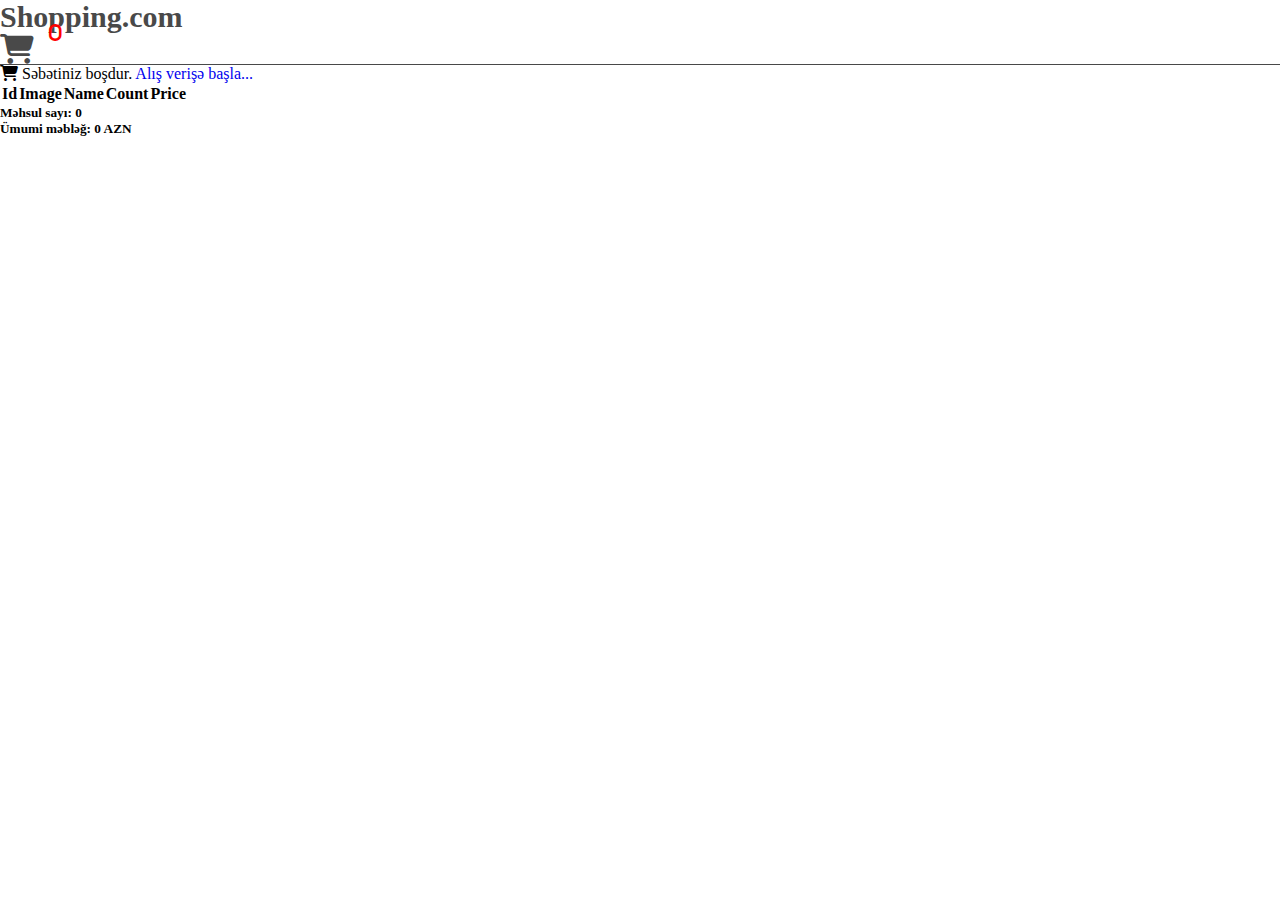
<file: basket.html>
<!DOCTYPE html>
<html lang="en">
<head>
    <meta charset="UTF-8">
    <meta http-equiv="X-UA-Compatible" content="IE=edge">
    <meta name="viewport" content="width=device-width, initial-scale=1.0">
    <link href="https://cdn.jsdelivr.net/npm/bootstrap@5.0.2/dist/css/bootstrap.min.css" rel="stylesheet" integrity="sha384-EVSTQN3/azprG1Anm3QDgpJLIm9Nao0Yz1ztcQTwFspd3yD65VohhpuuCOmLASjC" crossorigin="anonymous">
    <link rel="stylesheet" href="https://cdnjs.cloudflare.com/ajax/libs/font-awesome/6.1.1/css/all.min.css">
    <link rel="stylesheet" href="assets/css/style.css">
    <title>Document</title>
</head>
<body>
    <header>
        <div class="header">
            <div class="container">
                <div class="header-all row justify-content-between py-4 align-items-center">
                    <div class="logo col-lg-2 col-2">
                         <a href="index.html">Shopping.com</a>
                    </div>
                    <div class="icon col-lg-10 text-end col-10">
                        <a href="basket.html">
                            <i class="fa-solid fa-cart-shopping">
                                <span id="count">0</span>
                            </i>
                        </a>
                    </div>
                 </div>
            </div>
        </div>
    </header>

   
        <div class="w-50 mx-auto mt-5 d-none" id="alert">
            <div class="alert alert-danger" role="alert">
                <i class="fa-solid fa-cart-shopping"></i> Səbətiniz boşdur. <a href="index.html">Alış verişə başla...</a>
            </div>
        </div>
  

    <main>
        <div class="container mt-4 mx-auto ">
            <div class="row">
                <div class="col-lg-10">
                    <table id="table" class="table table-striped table-bordered">
                        <thead>
                            <tr>
                                <th>Id</th>
                                <th>Image</th>
                                <th>Name</th>
                                <th>Count</th>
                                <th>Price</th>
                                <th></th>                            
                            </tr>
                        </thead>
                        <tbody id="tbody">
                            
                        </tbody>
                    </table>
                </div>
                <div id="result" class="col-lg-2">
                    <h5>Məhsul sayı: <span id="gCount"></span></h5>
                    <h5>Ümumi məbləğ: <span id="gPay"></span>  AZN</h5>
                </div>
            </div>
        </div>

   
    </main>
    
    <script src="assets/js/basket.js"></script>
    <script src="assets/js/script.js"></script>
</body>
</html>
</file>
<file: assets/css/style.css>
*{
    padding: 0;
    margin: 0;
}

a{
    text-decoration: none;
}


header .header{
    border-bottom: 1px solid rgb(73, 73, 73);
}

header .header-all .logo a{
    font-size: 30px;
    font-weight: bold;
    color: rgb(73, 73, 73);
}

header .header-all .icon i{
    color: rgb(73, 73, 73);
    font-size: 30px;
    position: relative;
}

header .header-all .icon span{
    font-size: 20px;
    color: red;
    position: absolute;
    font-weight: bold;
    top: -11px;
    right: -29px;
}

.products img{
    width: 100%; 
    height: 250px;   
    object-fit: contain;    
}

.table img{
    width: 25%;
}

main .products .card{
    box-shadow:  0px 0px 12px 1px grey;
}

main .products .card .card-body{
    border-top: 1px solid rgb(230, 227, 227);    
}

main .products .card .card-body .btn{
    width: 100%;
}

input{
    width: 50%;
}



@media (max-width:992px)
{
    .container{
        padding: 0 3rem;
    }    
    main .products .card{
        margin: 10px;
    }

    .table img{
        width: 50%;
    }
}
</file>
